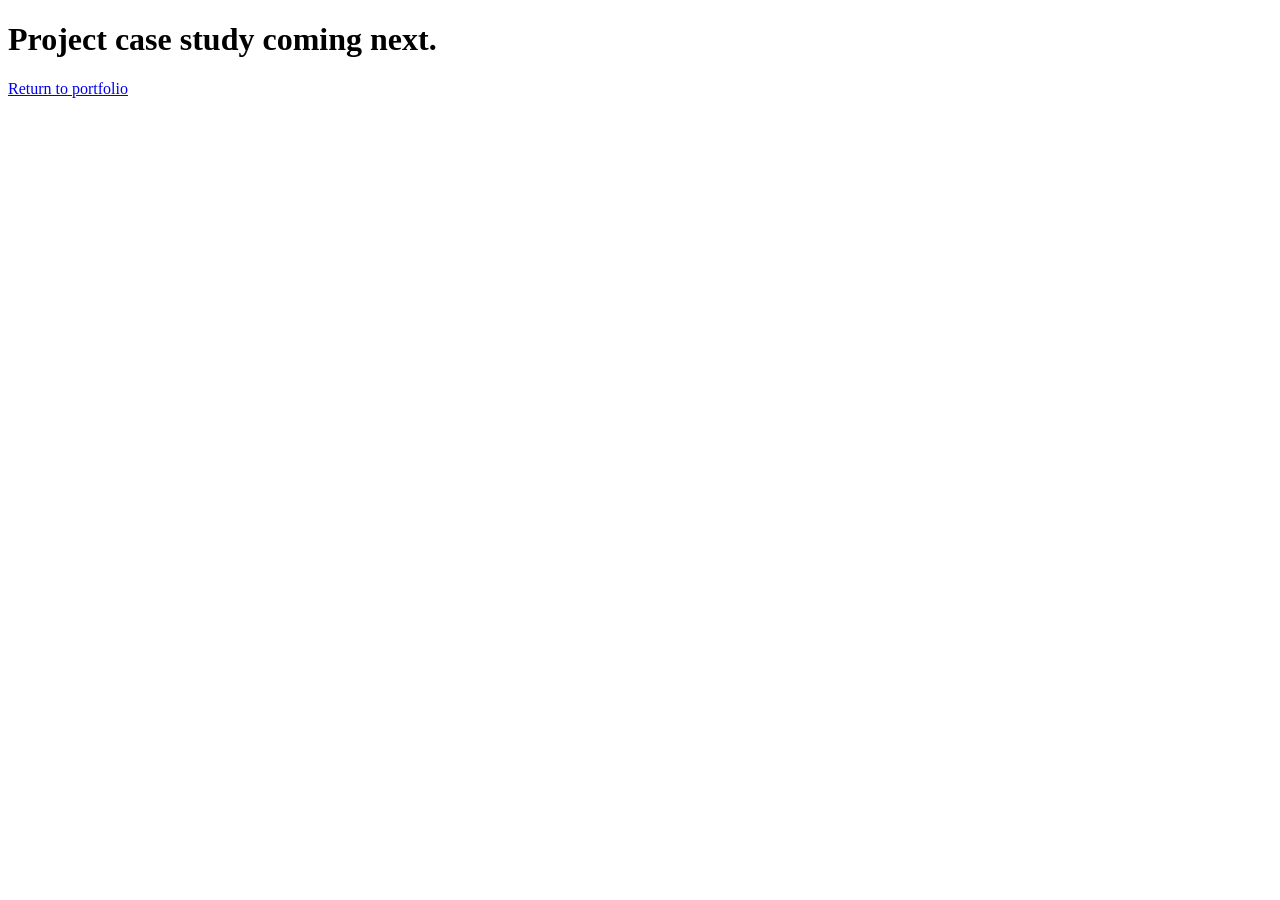
<file: pages/projects/bursary-ai.html>
<!DOCTYPE html>
<html lang="en">
<head>

<!-- Google tag (gtag.js) -->
<script
  async
  src="https://www.googletagmanager.com/gtag/js?id=G-DS0864JBLD"
></script>

<script>
  window.dataLayer = window.dataLayer || [];

  function gtag() {
    dataLayer.push(arguments);
  }

  gtag("js", new Date());

  gtag("config", "G-DS0864JBLD", {
    anonymize_ip: true,
    allow_google_signals: false,
    allow_ad_personalization_signals: false
  });
</script>

  <meta charset="UTF-8">
  <meta name="viewport" content="width=device-width, initial-scale=1.0">
  <title>Project Case Study | Paul John Kitui</title>
</head>
<body>
  <main>
    <h1>Project case study coming next.</h1>
    <a href="../../index.html">Return to portfolio</a>
  </main>
</body>
</html>
</file>
